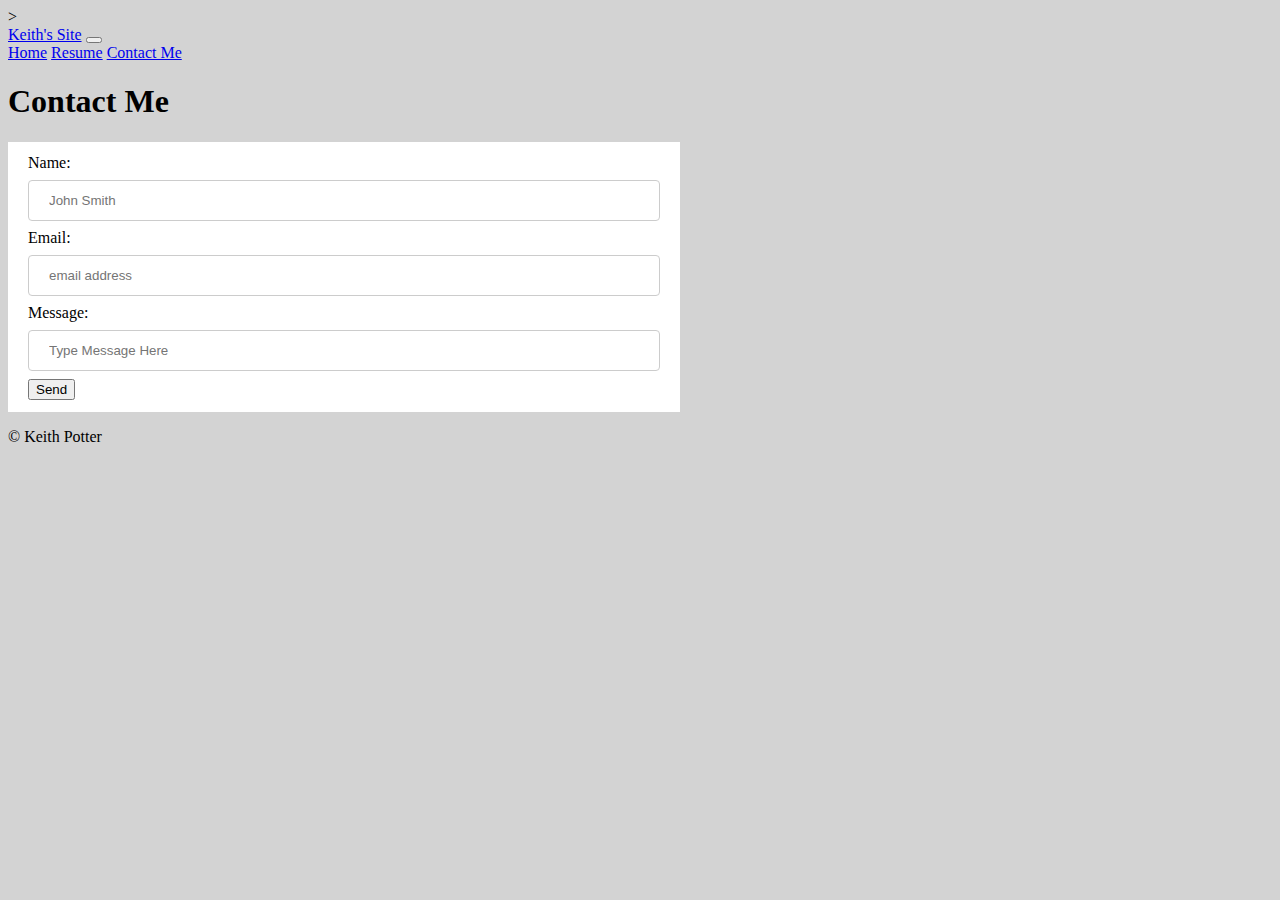
<file: CodePen Practice Site/pages/contact.html>
<!DOCTYPE html>>
  <html>

  <head>
    <!--  1. Add the appropriate link tag (Also look down to the bottom of the body for Step 1 part 2.)    -->

    <link href="https://cdn.jsdelivr.net/npm/bootstrap@5.3.0/dist/css/bootstrap.min.css" rel="stylesheet" integrity="sha384-9ndCyUaIbzAi2FUVXJi0CjmCapSmO7SnpJef0486qhLnuZ2cdeRhO02iuK6FUUVM" crossorigin="anonymous">

    <link href="../styles/main.css" rel="stylesheet" 
    

    </head>

    <title>"Keith's Site"</title>

    <nav class="navbar navbar-expand-lg bg-body-tertiary">
      <div class="container-fluid">
        <a class="navbar-brand" href="#">Keith's Site</a>
        <button class="navbar-toggler" type="button" data-bs-toggle="collapse" data-bs-target="#navbarNavAltMarkup" aria-controls="navbarNavAltMarkup" aria-expanded="false" aria-label="Toggle navigation">
          <span class="navbar-toggler-icon"></span>
        </button>
        <div class="collapse navbar-collapse" id="navbarNavAltMarkup">
          <div class="navbar-nav">
            <a class="nav-link active" aria-current="page" href="../index.html">Home</a>
            <a class="nav-link" href="resume.html">Resume</a>
            <a class="nav-link" href="contact.html">Contact Me</a>

          </div>
        </div>
      </div>
    </nav>

  <body>

    <h1>Contact Me</h1>

  </body>
    
    <div id="contactMe"
       <h2></h2>
    <Form>
      <label for="Name">Name:</label>
    <input type="text" id="name" required placeholder="John Smith">
      <label for="email">Email:</label>
      <input type="text" id="email" required placeholder="email address">
      <label for="Message">Message:</label>
      <input type="text" id="Message" required placeholder="Type Message Here">
     <input type="submit" value="Send">
    </form>
  </div>


</div>  


<script src="https://code.jquery.com/jquery-3.7.0.js" integrity="sha256-JlqSTELeR4TLqP0OG9dxM7yDPqX1ox/HfgiSLBj8+kM=" crossorigin="anonymous"></script>

<script src="../scripts/main.js"> </script>

 </body>

<footer>
<p>&copy Keith Potter</p>
</footer>
</file>
<file: CodePen Practice Site/styles/main.css>
body {
    background: lightgray;
  }
  
  .aboutCard {
    display: block;
    width: 80%;
    height: 300px;
    border: solid black 5px;
    margin-left: 60px;
    background-color: linen;
    
  }
  
  .card-img-top{
    border: solid black 2px;
    height: 300px;
    width: 275px;
  }
  
  #linkedInPic.center {
    display: block;
    margin-left: auto;
    margin-right: auto;
    width: 200px;
    height: 200px;
   
    
  }
  
  
  .card {
    width: 325px;
    height: 700px;
    padding: 20px;
    background-color: linen;
    border: solid black 5px;
    margin-left: 60px;
    margin-right: -60px;
  
      
  }
  
  .card:hover {
          box-shadow: 0 10px 50px 0 rgba(0,0,0,0.3);
      }
  
  #myLinkedIn{
    float: right;
    margin-top: 5px;
  }
  
  .myBody{
    margin: 40px;
  }
  
  .profile{
    display: block;
    width: 400px;
    float: center;
    margin: 40px;
    
  }
  
  form{
    width: 50%;
    padding: 12px 20px;
    margin: 8px 0;
    background-color: white;}
    
  input[type=text], select {
    width: 100%;
    padding: 12px 20px;
    margin: 8px 0;
    display: inline-block;
    border: 1px solid #ccc;
    border-radius: 4px;
    box-sizing: border-box;}
</file>
